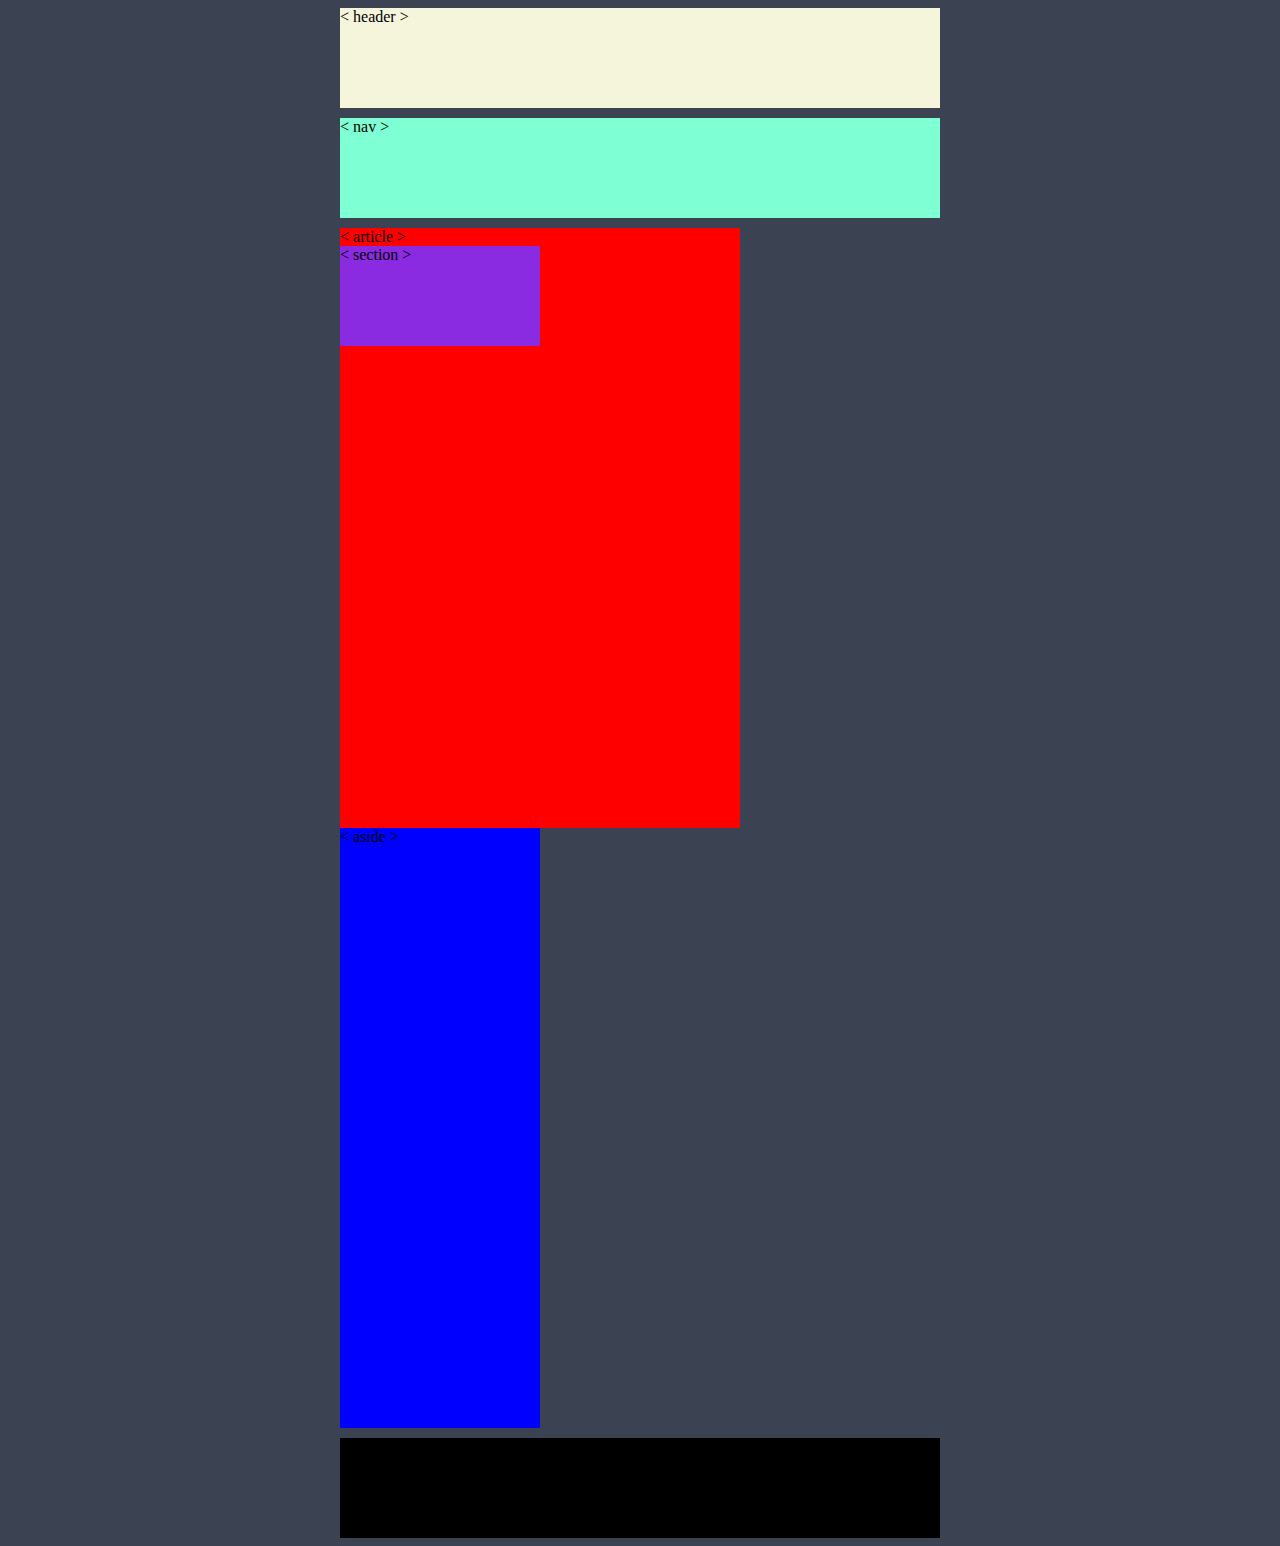
<file: index.html>
<!DOCTYPE html>
<html lang="en">
<head>
    <meta charset="UTF-8">
    <meta name="viewport" content="width=device-width, initial-scale=1.0">
    <title>Restaurante</title>
    <link rel="stylesheet" href="style.css">
</head>
<body>
    <div class="container">
    <header>
        < header >
    </header>
    <nav>
        < nav >
    </nav>

    <article>
        < article >
        <section>
            < section >
        </section>
    </article>

    <aside>
        < aside >
    </aside>
   
    <footer>
        < footer >
    </footer>
</div>
</body>
</html>
</file>
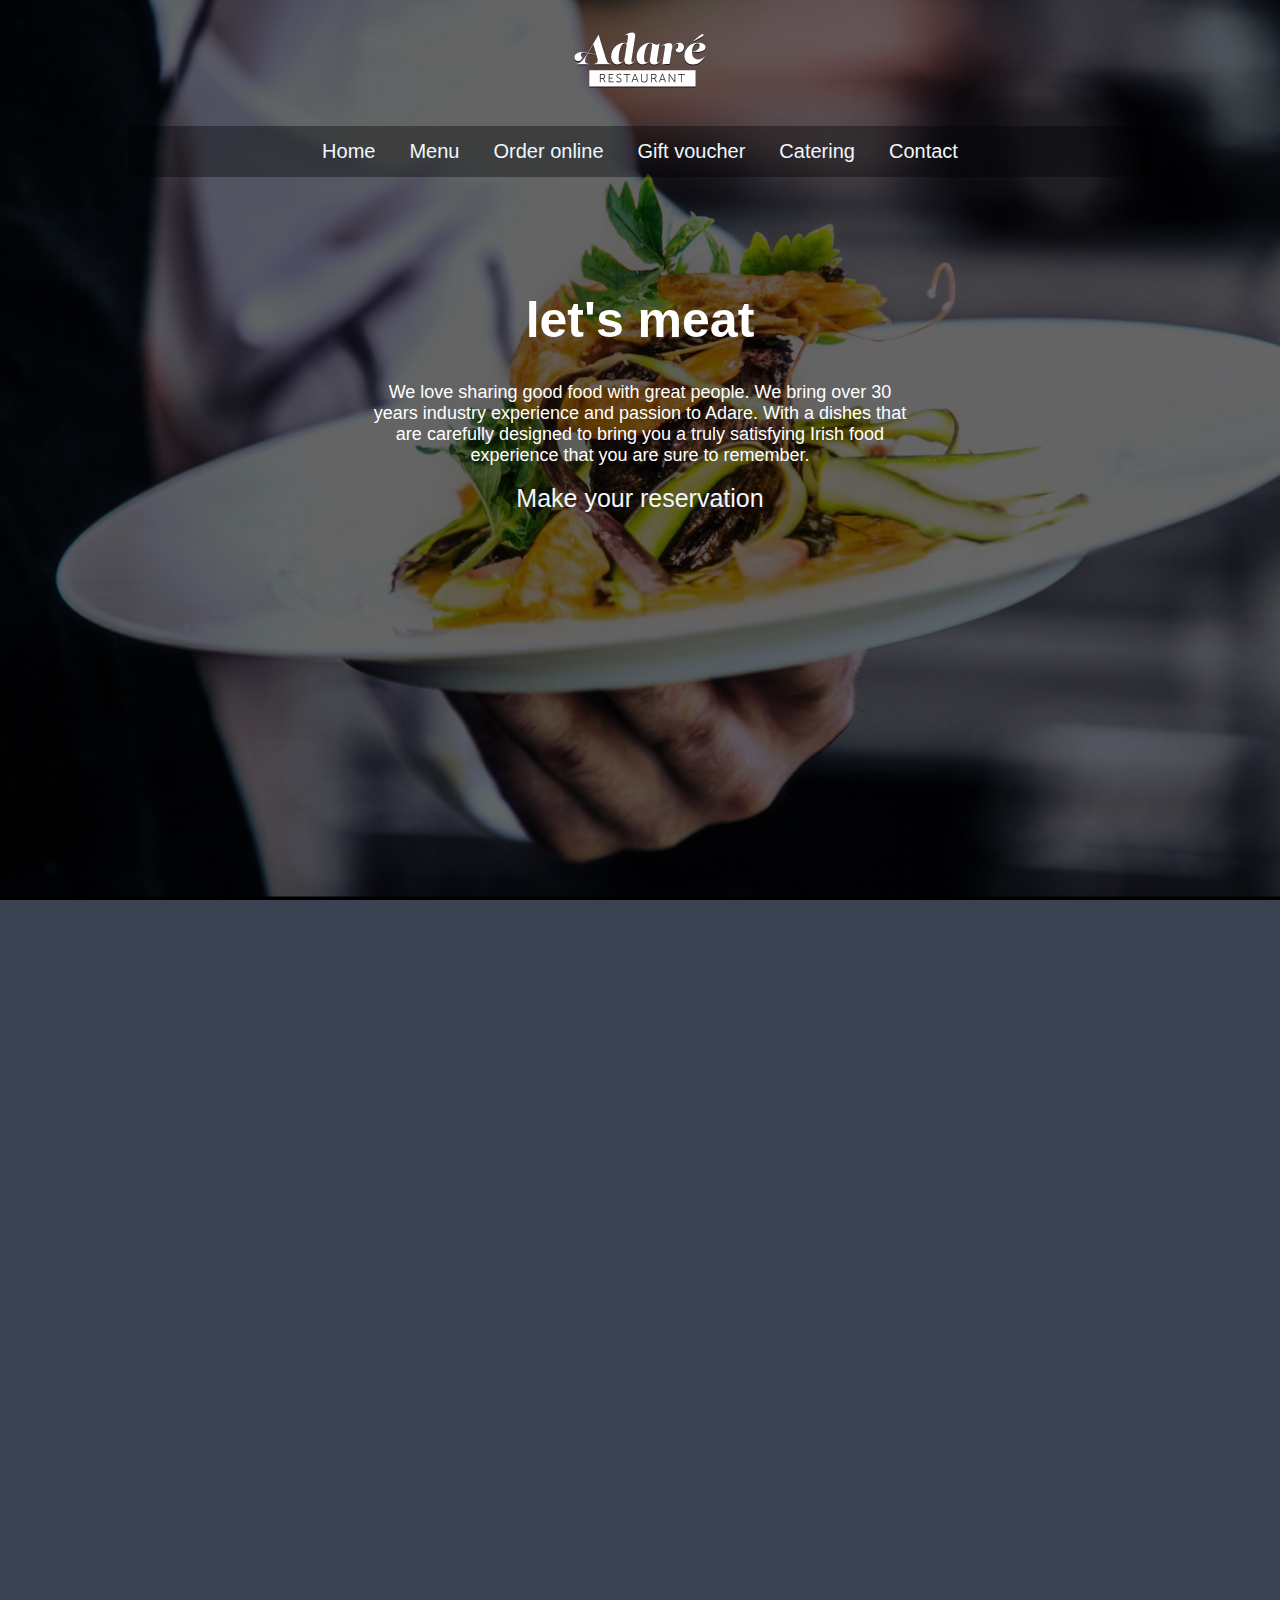
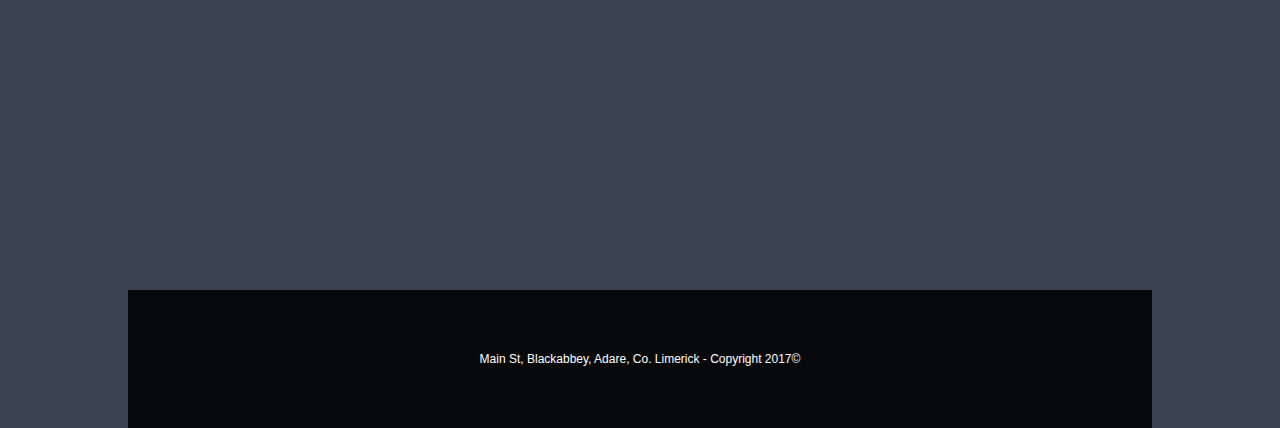
<file: project-1-structure.html>
<!DOCTYPE html>
<html lang="en">

<head>
    <meta charset="UTF-8">
    <meta name="viewport" content="width=device-width, initial-scale=1.0">
    <title>Restaurant</title>
    <link rel="stylesheet" href="styles-project-1.css">
</head>

<body>
    <div class="container">
        <header>
            <img src="images/logo-adare-restaurant.png" alt="restaurant logo">
        </header>
        <nav>
            <a href="#">Home</a>
            <a href="#">Menu</a>
            <a href="#">Order online</a>
            <a href="#">Gift voucher</a>
            <a href="#">Catering</a>
            <a href="#">Contact</a>
        </nav>

        <main>
            <h1>let's meat</h1>
            <p>We love sharing good food with great people. We bring over 30 years industry experience and passion to
                Adare. With a dishes that are carefully designed to bring you a truly satisfying Irish food experience
                that you are sure to remember.</p>
            <a href="http://www.google.com" target="_blank">Make your reservation</a>
        </main>

        <section class="maps">
            <!-- we moved the map to another section because <main> has paddings that messed up the page -->
            <iframe
                src="https://www.google.com/maps/embed?pb=!1m18!1m12!1m3!1d3721.730510059741!2d-101.62077312415686!3d21.123307584523307!2m3!1f0!2f0!3f0!3m2!1i1024!2i768!4f13.1!3m3!1m2!1s0x842bbfec8aa3ddef%3A0xa86dcc297589f1e6!2sEL%20RINCONCITO%20GAUCHO%20VALTIERRA!5e0!3m2!1ses-419!2smx!4v1714944181704!5m2!1ses-419!2smx"
                width="1024" height="500" style="border:0;" allowfullscreen="" loading="lazy"
                referrerpolicy="no-referrer-when-downgrade">
            </iframe>

            <iframe class="video" width="1024" height="600" src="https://www.youtube.com/embed/sybtdc4dYzE?si=qvbkL-KCKaq6qROA"
            title="YouTube video player" frameborder="0"
            allow="accelerometer; autoplay; clipboard-write; encrypted-media; gyroscope; picture-in-picture; web-share"
            referrerpolicy="strict-origin-when-cross-origin" allowfullscreen></iframe>
        </section>



        <footer>
            <p>Main St, Blackabbey, Adare, Co. Limerick - Copyright 2017©</p>
        </footer>
    </div>
</body>

</html>
</file>
<file: style.css>
body{
    background-color: #3B4252;
}

.container{
    margin-left: auto;
    margin-right: auto;
    width: 600px;
}
header{
    background-color: beige;
    width: 600px;
    height: 100px;
}

nav{
    margin-top: 10px;
    background-color: aquamarine;
    width: 600px;
    height: 100px;
}

article{
    background: red;
    width: 400px;
    height: 600px;
    margin-top: 10px;
}

section{
    background-color: blueviolet;
    width: 200px;
    height: 100px;
}

aside{
    background-color: blue;
    width: 200px;
    height: 600px;
}

footer{
    margin-top: 10px;
    background-color: black;
    width: 600px;
    height: 100px;
}
</file>
<file: styles-project-1.css>
html{
    height: 100%;
}

body{
    background-color: #3B4252;
    /* adding a background image */
    background-image: url(/images/background-adare-restaurant.jpg);
    /* fix the size of the background image */
    background-size: cover;
    background-repeat: no-repeat;
    background-position: center;
    background-attachment: fixed;
}

.container{
    margin-left: auto;
    margin-right: auto;
    width: 1024px;
    height: auto;
    /* outline: 1px solid red; */
}

header{
    height: 118px;
    /* Aling image to the center */
    text-align: center;
    /* outline: 1px solid red; */
}

nav{
    background-color: rgba(0, 0, 0, 0.368);
    width: 1024px;
    text-align: center;
    padding-top: 14px;
    padding-bottom: 14px;
}

nav a{
    text-decoration: none;
    font-size: 20px;
    padding-left: 15px;
    padding-right: 15px;
}

main{
    height: 400px;
    text-align: center;
    padding-top: 80px;
    padding-left: 240px;
    padding-right: 240px;
    /* outline: 1px solid red; */
}

footer{
    background-color: rgba(0, 0, 0, 0.858);
    width: 1024px;
    padding-top: 50px;
    padding-bottom: 50px;
}

footer p{
    font-size: 12px;
    text-align: center;
}

/* text styles */
h1{
    font-size: 50px;
    color: white;
    font-family: Arial, Helvetica, sans-serif;
}

p{
    font-size: 18px;
    color: white;
    font-family: Arial, Helvetica, sans-serif;
    /* outline: 1px solid red; */
}

a{
    font-size: 25px;
    color: aliceblue;
    font-family: Arial, Helvetica, sans-serif;
    /* remove undeline */
    text-decoration: none;
    
}

.maps{
    /* outline: 1px solid red; */
    padding-bottom: 100px;
}

.video{
    margin-top: 25px;
}
</file>
